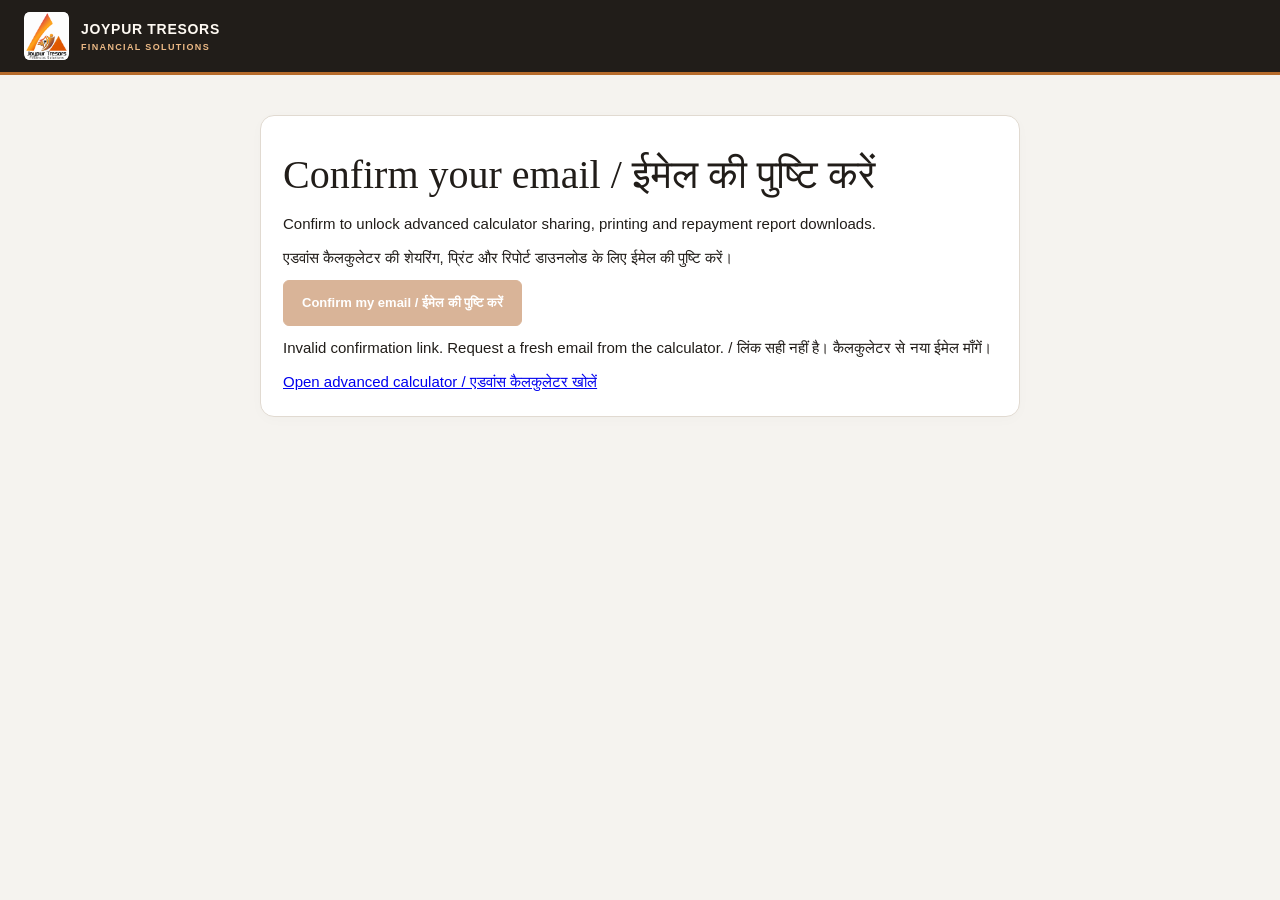
<file: calculator-confirm.html>
<!doctype html><html lang="en"><head><meta charset="utf-8"><meta name="viewport" content="width=device-width,initial-scale=1"><meta name="robots" content="noindex,nofollow"><meta name="referrer" content="no-referrer"><title>Confirm Calculator Access | Joypur Tresors</title><link rel="stylesheet" href="/assets/advanced-emi.css?v=2"><link rel="icon" href="/assets/icons/favicon-32.png"><script defer src="/assets/calculator-confirm.js?v=1"></script></head><body><header class="top"><nav class="wrap"><a class="brand" href="/"><img src="/assets/joypur-tresors-logo-approved.png" alt="Joypur Tresors"><span>JOYPUR TRESORS<small>FINANCIAL SOLUTIONS</small></span></a></nav></header><main class="wrap" style="max-width:760px;padding-top:40px"><section class="panel"><h1>Confirm your email / ईमेल की पुष्टि करें</h1><p>Confirm to unlock advanced calculator sharing, printing and repayment report downloads.</p><p>एडवांस कैलकुलेटर की शेयरिंग, प्रिंट और रिपोर्ट डाउनलोड के लिए ईमेल की पुष्टि करें।</p><button id="confirm-access" class="primary" type="button">Confirm my email / ईमेल की पुष्टि करें</button><p id="confirmation-status" role="status" aria-live="polite"></p><p id="newsletter-note" hidden>If you opted into newsletters, confirm any separate newsletter email to subscribe. Existing confirmed or unsubscribed preferences are respected.</p><p id="return-note" hidden>Return to your original calculator tab and choose “Check confirmation” to keep your entered figures. / अपने भरे मान बनाए रखने के लिए मूल कैलकुलेटर टैब पर लौटकर “पुष्टि जाँचें” चुनें।</p><a href="/advanced-emi">Open advanced calculator / एडवांस कैलकुलेटर खोलें</a></section></main></body></html>
</file>
<file: assets/advanced-emi.css>
:root{--ink:#211d19;--paper:#faf7f1;--muted:#6a625a;--line:#e2d9ce;--accent:#a85416;--green:#225b40}*{box-sizing:border-box}body{margin:0;background:var(--paper);color:var(--ink);font:15px/1.6 Arial,'Nirmala UI',sans-serif}.wrap{width:min(1320px,calc(100% - 48px));margin:auto}.top{background:var(--ink);color:#fffaf3}.top nav,.nav,.brand,.languages,.actions,.form-actions,.schedule-head{display:flex;align-items:center;gap:12px;flex-wrap:wrap}.top nav{justify-content:space-between;padding:16px 0}.brand{color:inherit;text-decoration:none;font-size:14px;font-weight:bold;letter-spacing:.05em}.brand img{height:58px;width:53px;object-fit:contain;background:white;border-radius:6px}.brand small{display:block;color:#edba86;font-size:9px;letter-spacing:.15em}.nav>a{color:inherit;font-size:13px}.languages{gap:4px}.languages button{padding:7px 10px}.languages [aria-pressed=true]{background:#f9d8a8;color:#211d19}.intro{max-width:850px;padding:34px 0 22px}.eyebrow{color:var(--accent);font-size:11px;font-weight:bold;letter-spacing:.16em}h1{font-family:Georgia,serif;font-size:clamp(28px,3.6vw,40px);font-weight:400;line-height:1.15;margin:14px 0}h2{font-size:19px;line-height:1.3;margin:0 0 14px}h3{font-size:16px;margin:5px 0 12px}p{margin:10px 0}.intro>p:last-child{color:var(--muted);font-size:16px}.workspace{display:grid;grid-template-columns:minmax(300px,430px) minmax(0,1fr);gap:22px;align-items:start}.panel{background:#fffdf9;border:1px solid var(--line);border-radius:12px;padding:22px;margin-bottom:18px}.loans{display:grid;gap:16px}fieldset{min-width:0;border:1px solid var(--line);border-radius:8px;padding:14px;margin:14px 0 0}legend{font-weight:bold;padding:0 7px}label{display:block;font-size:13px;font-weight:600;margin:12px 0 5px}input,select{width:100%;max-width:100%;padding:11px;border:1px solid #cfc2b2;border-radius:6px;background:#fff;color:var(--ink);font:inherit;font-size:15px;min-height:43px}input:focus,select:focus{outline:2px solid #b65e20;outline-offset:2px}.pair{display:grid;grid-template-columns:1fr 1fr;gap:12px}.check{display:flex;align-items:flex-start;gap:9px;font-weight:400}.check input{width:17px;min-height:17px;margin-top:3px;flex:0 0 17px}.hint,small,.muted{color:var(--muted);font-size:12px;display:block}.hint{padding-top:8px}.actions{margin:14px 0;gap:8px}button,.whatsapp{border:1px solid #b9aa98;border-radius:6px;background:#fffdf9;color:var(--ink);padding:10px 13px;font:600 13px/1.35 Arial,'Nirmala UI',sans-serif;cursor:pointer;text-decoration:none;min-height:39px}button:hover{background:#f2e7d9}button:disabled{opacity:.45;cursor:default}.primary{background:var(--accent);color:white;border-color:var(--accent);padding:13px 18px}.whatsapp{color:var(--green);border-color:#6f927b;background:#f3faf5}.form-actions{margin:0 0 20px}.event{background:#faf5ed;position:relative}.event .remove{margin-top:12px;color:#8a2925}.event .pair{gap:9px}.metric-grid{display:grid;grid-template-columns:1fr 1fr;gap:12px}.metric{padding:14px;background:#f4eee5;border-radius:8px}.metric .label{color:var(--muted);font-size:12px;display:block}.metric strong{font-size:clamp(19px,2vw,27px);display:block;overflow-wrap:anywhere}.metric.green{background:#e8f3e9}.metric small{margin-top:5px}.table-wrap{overflow:auto;max-width:100%;border:1px solid var(--line);border-radius:7px;margin-top:14px}table{border-collapse:collapse;width:100%;font-size:12px}th,td{padding:10px 9px;text-align:right;border-bottom:1px solid var(--line);white-space:nowrap;font-variant-numeric:tabular-nums}th{background:#f0e7da;font-weight:600}th:first-child,td:first-child{text-align:left}.compare th,.compare td{white-space:normal}.compare td:first-child{min-width:130px}.note{font-size:12px;background:#fff1d7;padding:10px;border-radius:6px}.error,#error{border:1px solid #bf6e62;background:#fff1ee;color:#862c21;border-radius:6px;padding:12px}#chart svg{width:100%;height:auto;display:block;margin-top:15px}#chart p{font-size:12px;color:var(--muted)}.schedule-head{justify-content:space-between;align-items:flex-start}.schedule-head label{margin:0;max-width:240px}.schedule-head select{font-size:13px}.assumptions{margin-top:22px;font-size:12px;color:var(--muted)}.assumptions h2{font-size:16px;color:var(--ink)}.faq details{border-top:1px solid var(--line);padding:13px 0}.faq summary{cursor:pointer;font-weight:600}.faq p{font-size:14px;color:var(--muted)}.enquiry{text-align:center;padding:8px}.enquiry a{color:var(--accent);font-weight:bold}footer{font-size:12px;color:var(--muted);padding:20px 0 35px}footer a{color:inherit}a:focus-visible,button:focus-visible,summary:focus-visible{outline:3px solid #bf671e;outline-offset:3px}.skip{position:absolute;top:-100px;left:12px;background:white;padding:10px;z-index:10}.skip:focus{top:10px}[hidden]{display:none!important}#share-status,#result-status{font-size:12px;color:var(--muted)}
@media(max-width:950px){.workspace{grid-template-columns:1fr}.loans:has(#loan-b:not([hidden])){grid-template-columns:1fr 1fr}}@media(max-width:600px){.wrap{width:calc(100% - 28px)}.top nav{gap:14px}.nav{gap:12px}.panel{padding:16px}.intro{padding-top:22px}.metric-grid{gap:8px}.metric{padding:11px}.metric strong{font-size:20px}.loans:has(#loan-b:not([hidden])){grid-template-columns:1fr}.actions>button,.actions>.whatsapp{flex:1 1 auto}.schedule-head{display:block}.schedule-head label{max-width:100%;margin-top:14px}}
@media print{.top,.intro,#calculator-form,.output>section:not(#results),.faq,.enquiry,footer,.skip{display:none}.workspace{display:block}.wrap{width:100%}.panel{border:0}body{background:white}}

#email-gate{width:min(540px,calc(100% - 28px));max-height:90vh;overflow:auto;border:1px solid #d5c2aa;border-radius:12px;padding:24px;color:#211d19;background:#fffdf9}#email-gate::backdrop{background:#1a1713aa}.gate-heading{display:flex;justify-content:space-between;gap:14px;align-items:start}.gate-heading button{padding:3px 10px;font-size:22px}.gate-honeypot{position:absolute;left:-10000px;width:1px;height:1px;overflow:hidden}#gate-security{margin:15px 0;min-height:65px}#gate-status{font-size:13px;padding:8px 0}#email-gate p{font-size:13px}#email-gate input[type=email]{font-size:16px}

.output,#calculator-form,.pair>div{min-width:0}.pair{grid-template-columns:minmax(0,1fr) minmax(0,1fr)}.workspace{max-width:100%}h1{overflow-wrap:anywhere}


@media print{html:not([data-calculator-verified=true]) body>*{display:none!important}html:not([data-calculator-verified=true]) body:before{display:block!important;content:'Joypur Tresors - Confirm your email in the calculator before printing or exporting.';font:16px Arial;padding:30px}}


#share-status{overflow-wrap:anywhere}


.tool-toggle{padding:13px 0;border-top:1px solid var(--line);font-weight:600}.optional-tools>div:not([hidden]){padding-bottom:16px}.optional-tools>div>p{font-size:12px;color:var(--muted)}.illustration-notice{margin-top:22px;font-size:12px;color:var(--muted)}.illustration-notice h2{font-size:16px;color:var(--ink)}.print-report{display:none}
@media print{html[data-calculator-verified=true] body>*{display:none!important}html[data-calculator-verified=true] #native-print-report{display:block!important;font:12px/1.5 Arial,sans-serif;color:#211d19}.print-report header{display:flex;align-items:center;gap:16px;border-bottom:2px solid #a85416;padding-bottom:12px}.print-report header img{width:58px}.print-report h1{font:25px Georgia,serif}.print-report h2{font-size:18px;margin-top:22px}.print-report h3{font-size:14px;margin-top:16px}.print-report table{width:100%;border-collapse:collapse}.print-report th,.print-report td{font-size:10px;padding:7px 5px;white-space:normal}.print-report .table-wrap{border:0;overflow:visible}.print-report thead{display:table-header-group}.print-report tr{break-inside:avoid}.print-report h2,.print-report h3,.print-report header{break-after:avoid}.print-report .disclaimer{font-size:10px;border-top:1px solid #d8c8b5;padding:12px 0;margin-top:20px}.print-report footer{display:block;font-size:10px}.print-report .method-note{font-size:10px}@page{size:A4 portrait;margin:14mm}}

/* Joypur branded calculator workspace */
body{background:#f5f3ef}.top{background:#211d19;border-bottom:3px solid #b66b2b}.top nav{padding:12px 0}.brand img{height:48px;width:45px}.intro{max-width:none;padding:30px 0 23px;border-bottom:1px solid #ded7cd;margin-bottom:24px}.intro h1{font-size:clamp(29px,3.2vw,39px);margin:10px 0}.intro>p:last-child{font-size:16px;margin-bottom:0;max-width:700px}.workspace{gap:24px;grid-template-columns:minmax(300px,390px) minmax(0,1fr)}.panel{background:#fff;border:1px solid #e1dad1;box-shadow:0 3px 14px #211d1905;border-radius:14px;padding:22px;margin-bottom:18px}.panel h2{font-size:18px}.loans>fieldset{border:0;padding:0;margin:0}.loans>fieldset>legend{display:none}input,select{background:#faf9f7;border-color:#d6cbbd;padding:10px;font-size:15px}label{font-size:14px}.primary{background:#ad5b1c;border-color:#ad5b1c}.form-actions .primary{flex:1}.extra-inputs{border-top:1px solid #e7dfd5;margin-top:16px;padding-top:12px}summary{cursor:pointer;font-size:14px;font-weight:600;line-height:1.6}summary:focus-visible{outline:2px solid #b66b2b;outline-offset:3px}.metric-grid{gap:12px}.metric{background:#f6f2ec;border:1px solid #e8dfd3;border-radius:10px;padding:16px}.metric:first-child{background:#2b231c;border-color:#2b231c;color:#fff4e4}.metric:first-child .label{color:#e6c09b}.metric:first-child strong{font-size:32px}.metric strong{font-size:24px}.metric .label{font-size:13px}#result-status{margin:0 0 14px;color:#817363}.optional-tools{background:#fcfaf7}.optional-tools>p{font-size:14px;color:#766655}.tool-toggle{padding:11px 0;margin:0}.tool-toggle input{accent-color:#ad5b1c}.quick-actions>button,.quick-actions>.whatsapp{flex:1;text-align:center}.quick-actions>button{background:#ad5b1c;color:#fff;border-color:#ad5b1c}.export-options{border-top:1px solid #e7dfd5;margin-top:16px;padding-top:12px}.export-options small{max-width:640px}.output section>p[data-t=reportHelp]{font-size:14px;line-height:1.7;color:#766655}#report-selection{padding:9px 12px;background:#f8f2e9;font-size:12px}.schedule-head{gap:12px;align-items:flex-end}.schedule-head h2{flex:1 1 180px;margin:0}.schedule-head label{max-width:220px;font-size:12px}.schedule-head label:last-child{max-width:130px}#schedule-panel th,#schedule-panel td{padding:11px 8px}#schedule-panel .actions{justify-content:space-between}.illustration-notice{padding:16px 22px;margin-top:24px;border-left:3px solid #b66b2b}.illustration-notice h2{font-size:14px;margin-bottom:5px}.illustration-notice p{font-size:13px;line-height:1.7}.illustration-notice summary{font-size:12px;color:#8c501e}.assumptions{margin-top:0;padding:16px 22px}.assumptions p{line-height:1.8}.faq{padding:16px 22px}.faq>details{border:0;padding:0}.faq>details>summary{font-size:15px}.faq details details{margin-top:10px}@media(max-width:950px){.workspace{grid-template-columns:1fr}}@media(max-width:600px){.panel{padding:17px}.intro{padding-top:22px}.intro h1{font-size:29px}.metric{padding:12px}.metric strong{font-size:21px}.metric:first-child strong{font-size:27px}.schedule-head{display:flex}.schedule-head label{flex:1 1 160px;margin-top:10px}.schedule-head h2{flex-basis:100%}.schedule-head label:last-child{flex:0 1 130px}.illustration-notice,.assumptions,.faq{padding:15px 17px}}

@media print{body{background:#fff}}
</file>
